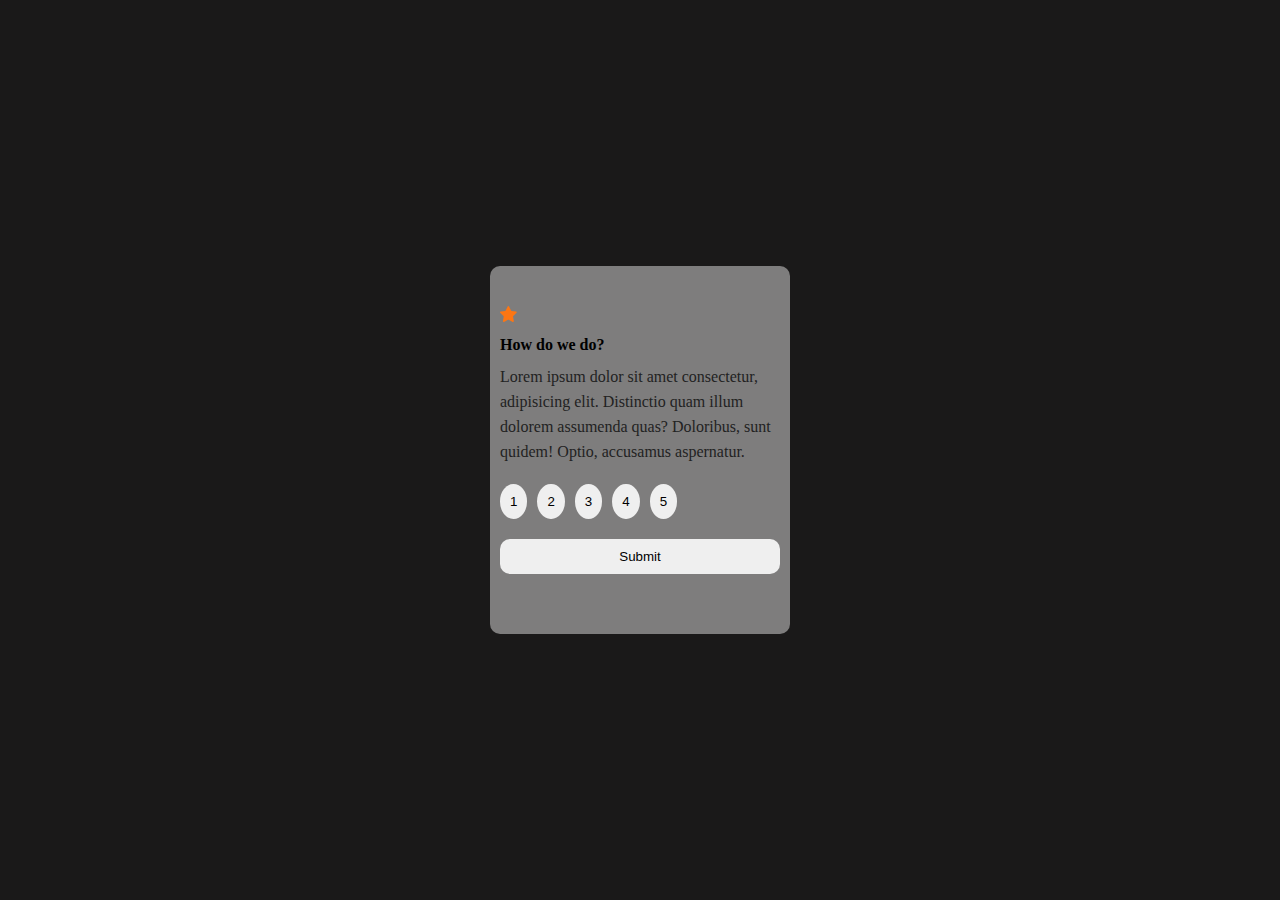
<file: index.html>
<!DOCTYPE html>
<html lang="en">
<head>
    <meta charset="UTF-8">
    <meta http-equiv="X-UA-Compatible" content="IE=edge">
    <meta name="viewport" content="width=device-width, initial-scale=1.0">
    <title>Interactive Rating</title>
    <link rel="stylesheet" href="style.css">

</head>
<body>

    <section class="whole-box">

        <div class="container">

            <img src="img/icon-star.svg" alt="">
            <h4 class="name">How do we do?</h4>
            <p class="para">
                Lorem ipsum dolor sit amet consectetur, adipisicing elit. Distinctio quam illum dolorem assumenda quas? Doloribus, sunt quidem! Optio, accusamus aspernatur.
            </p>
            
            
            <div class="btn-group">
                <button class="btn">1</button><button class="btn">2</button><button class="btn">3</button><button class="btn">4</button><button class="btn">5</button>

                <button class="submit-btn" type="submit">Submit</button>
            </div>

        </div>

        <div class="result">
            <article style="margin-bottom: 10px; position: absolute; top: 5px; right: 20px;" class="close-btn">
                <h2 style="color:white">
                    &Chi;
                </h2>
            </article>
            <img src="img/illustration-thank-you.svg" alt="" style="margin-bottom: 10px;">
            <p class="selected">You selected <span class="selected-text"></span> of 5.</p>
            <h4 class="thank">Thank You</h4>
            <p class="result-para">
                Lorem ipsum dolor sit amet, consectetur adipisicing elit. Repellendus, quae.
            </p>
        </div>

    </section>
    
  


    <script src="app.js"></script>
</body>
</html>
</file>
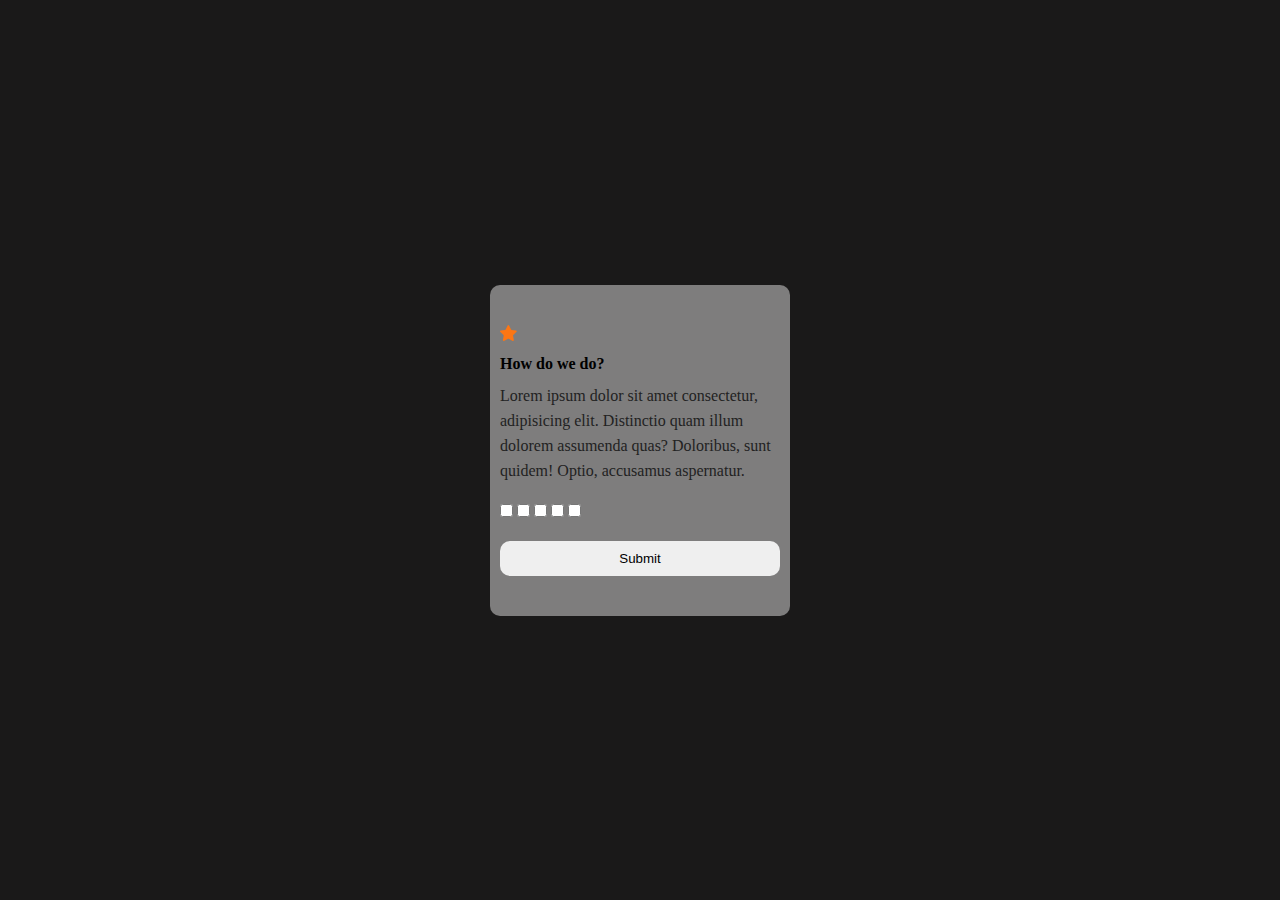
<file: new/copy.html>
<!DOCTYPE html>
<html lang="en">
<head>
    <meta charset="UTF-8">
    <meta http-equiv="X-UA-Compatible" content="IE=edge">
    <meta name="viewport" content="width=device-width, initial-scale=1.0">
    <title>Interactive Rating</title>
    <link rel="stylesheet" href="copy.css">

</head>
<body>

    <section class="whole-box">

        <div class="container">

            <img src="../img/icon-star.svg" alt="">
            <h4 class="name">How do we do?</h4>
            <p class="para">
                Lorem ipsum dolor sit amet consectetur, adipisicing elit. Distinctio quam illum dolorem assumenda quas? Doloribus, sunt quidem! Optio, accusamus aspernatur.
            </p>
            
            
            <div class="check-box-gp">
                <input type="checkbox" name="" id="0">
                <input type="checkbox" name="" id="1">
                <input type="checkbox" name="" id="2">
                <input type="checkbox" name="" id="3">
                <input type="checkbox" name="" id="4">
            </div>

            <button class="submit-btn">Submit</button>
        </div>

        <div class="result">
            <article style="margin-bottom: 10px; position: absolute; top: 5px; right: 20px;" class="close-btn">
                <h2 style="color:white">
                    &Chi;
                </h2>
            </article>
            <img src="../img/illustration-thank-you.svg" alt="" style="margin-bottom: 10px;">
            <p class="selected">You selected <span class="selected-text"></span></p>
            <h4 class="thank">Thank You</h4>
            <p class="result-para">
                Lorem ipsum dolor sit amet, consectetur adipisicing elit. Repellendus, quae.
            </p>
        </div>

    </section>
    
  


    <script src="copy.js"></script>
</body>
</html>
</file>
<file: style.css>
*{
    box-sizing: border-box;
    padding: 0;
    margin: 0;
}
body{
    background-color: #1a1919;
}
.whole-box{
    height: 100vh;
    display: flex;
    justify-content: center;
    align-items: center;
}
.container{
    width: 300px;
    background-color: #7e7d7d;
    padding: 40px 10px;
    border-radius: 10px;
    text-align: left;
}

.para{
    margin: 10px 0 20px 0;
    line-height: 25px;
    color: rgb(34, 34, 34);
}

.name{
    margin: 10px 0 10px 0;
}

.btn-group{
 margin: 0px 0px 20px 0;   
}

.btn{
    padding: 10px;
    border-radius: 50%;
    border: none;
    margin-right: 10px;
}

.submit-btn{
    width: 100%;
    padding: 10px;
    border-radius: 10px;
    border: none;
    margin-top: 20px;
}

.result{
    width: 300px;
    background-color: #7e7d7d;
    padding: 40px 10px;
    border-radius: 10px;
    text-align: center;
   position: absolute;
    visibility: hidden;
    z-index: -5;
}

.show.result{
    z-index: 5;
    visibility: visible;
}

.selected{
    padding: 5px;
    background-color: #fc7614;
    border-radius: 5px;
    width: 200px;
    text-align: center;
    margin: 10px 0 10px 0;
    margin:auto;
}

.thank{
    margin: 15px 0 10px 0;
    font-size: 24px;
    color: #ffffff;
}

.result-para{
    color: #e9dfdf;
}

.close-btn{
    cursor: pointer;
}
</file>
<file: new/copy.css>
*{
    box-sizing: border-box;
    padding: 0;
    margin: 0;
}
body{
    background-color: #1a1919;
}
.whole-box{
    height: 100vh;
    display: flex;
    justify-content: center;
    align-items: center;
}
.container{
    width: 300px;
    background-color: #7e7d7d;
    padding: 40px 10px;
    border-radius: 10px;
    text-align: left;
}

.para{
    margin: 10px 0 20px 0;
    line-height: 25px;
    color: rgb(34, 34, 34);
}

.name{
    margin: 10px 0 10px 0;
}

.btn-group{
 margin: 0px 0px 20px 0;   
}

.btn{
    padding: 10px;
    border-radius: 50%;
    border: none;
    margin-right: 10px;
}

.submit-btn{
    width: 100%;
    padding: 10px;
    border-radius: 10px;
    border: none;
    margin-top: 20px;
}

.result{
    width: 300px;
    background-color: #7e7d7d;
    padding: 40px 10px;
    border-radius: 10px;
    text-align: center;
   position: absolute;
    visibility: hidden;
    z-index: -5;
}

.show{
    z-index: 5;
    visibility: visible;
}

.selected{
    padding: 5px;
    background-color: #fc7614;
    border-radius: 5px;
    width: 200px;
    text-align: center;
    margin: 10px 0 10px 0;
    margin:auto;
}

.thank{
    margin: 15px 0 10px 0;
    font-size: 24px;
    color: #ffffff;
}

.result-para{
    color: #e9dfdf;
}

.close-btn{
    cursor: pointer;
}
</file>
